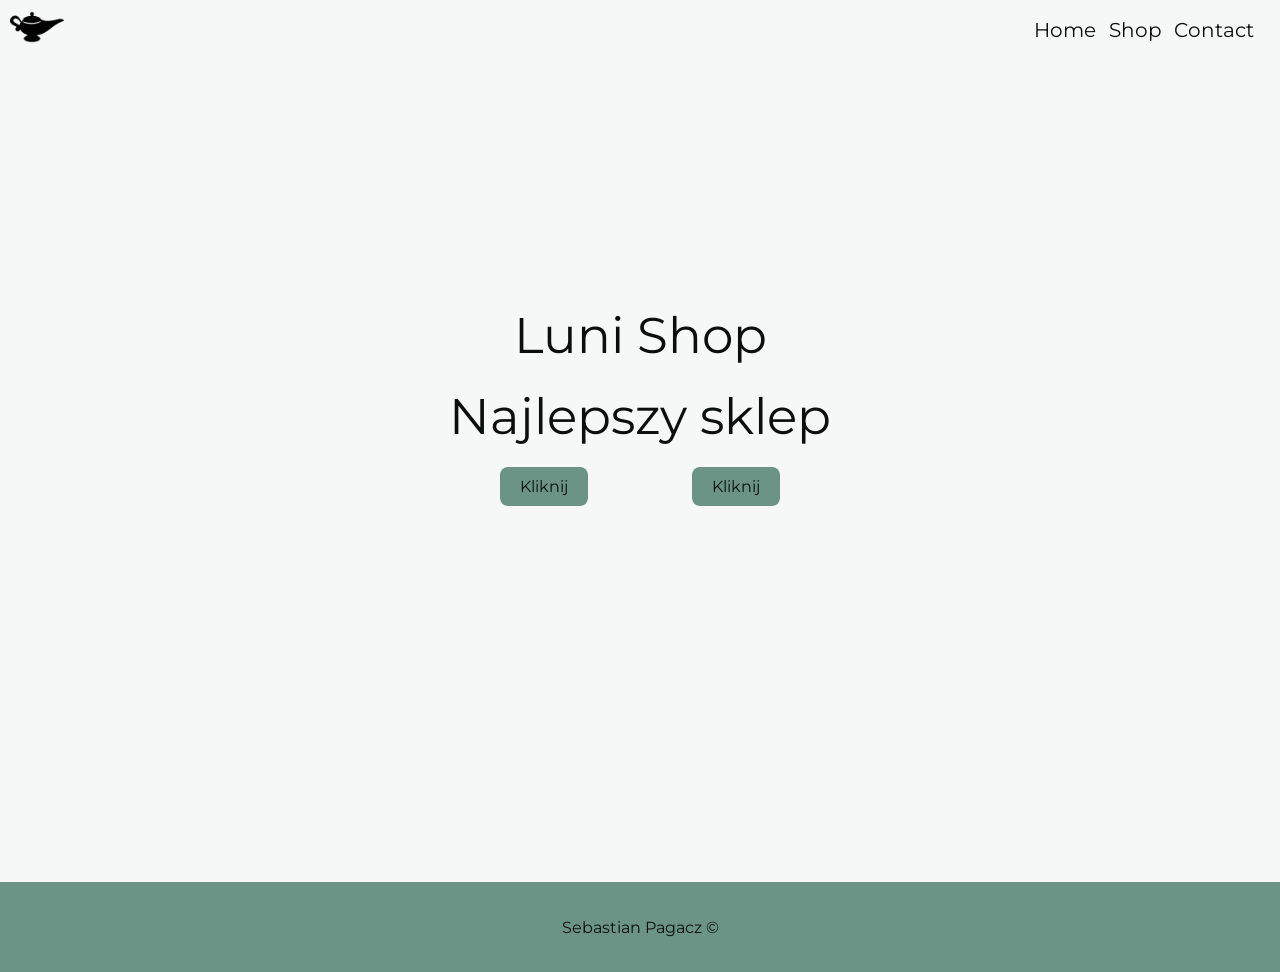
<file: frontend/index.html>
<!DOCTYPE html>
<html lang="en">
<head>
    <meta charset="UTF-8">
    <meta name="viewport" content="width=device-width, initial-scale=1.0">
    <link rel="stylesheet" href="src/css/style.css">
    <!-- Montserrat font import -->
    <link rel="preconnect" href="https://fonts.googleapis.com">
    <link rel="preconnect" href="https://fonts.gstatic.com" crossorigin>
    <link href="https://fonts.googleapis.com/css2?family=Montserrat:ital,wght@0,100..900;1,100..900&display=swap" rel="stylesheet">
    <title>LuniShop</title>
</head>
<body>
    <header>
        <a href="/frontend" class="logo"><img src="src/images/luni-logo.png" alt="LuniShop"></a>
        <div class="menu-links">
            <a href="/frontend" class="menu-item">Home</a>
            <a href="#" class="menu-item">Shop</a>
            <a href="/frontend/contact.html" class="menu-item">Contact</a>
        </div>
    </header>
    <main>
        <div class="hero-section">
            <p>Luni Shop</p>
            <p>Najlepszy sklep</p>
            <div class="hero-btn-container">
                <a href="#">Kliknij</a>
                <a href="#">Kliknij</a>
            </div>
        </div>
        <div class="header-blocker"></div>
    </main>
    <footer>
        <a href="https://github.com/SebastianPagacz/LuniShop" target="_blank">Sebastian Pagacz &copy;</a>
    </footer>
    <script type="module" src="src/js/app.js"></script>
</body>
</html>
</file>
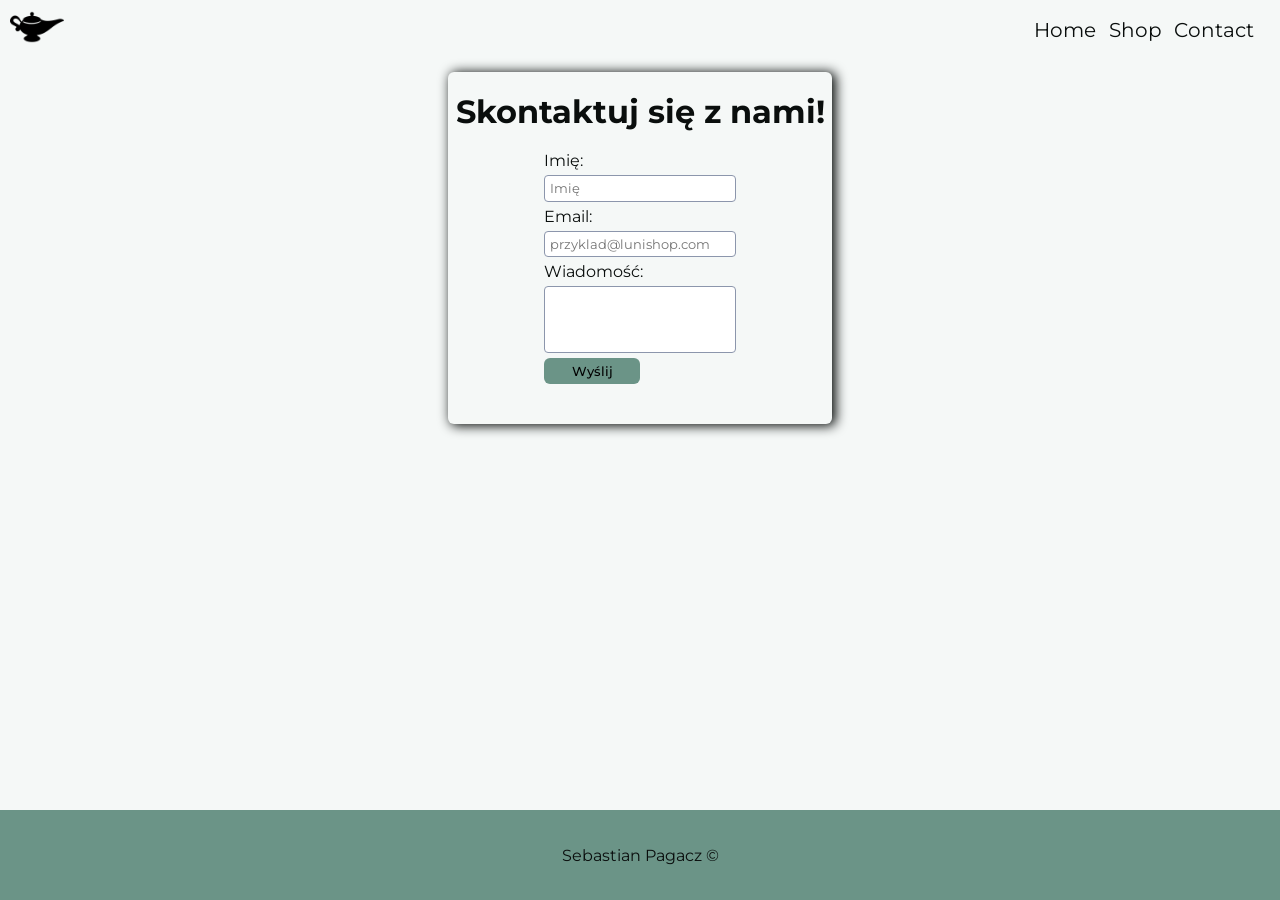
<file: frontend/contact.html>
<!DOCTYPE html>
<html lang="en">
<head>
    <meta charset="UTF-8">
    <meta name="viewport" content="width=device-width, initial-scale=1.0">
    <link rel="stylesheet" href="src/css/style.css">
    <!-- Font import -->
    <link rel="preconnect" href="https://fonts.googleapis.com">
    <link rel="preconnect" href="https://fonts.gstatic.com" crossorigin>
    <link href="https://fonts.googleapis.com/css2?family=Montserrat:ital,wght@0,100..900;1,100..900&display=swap" rel="stylesheet">
    <title>LuniShop</title>
</head>
<body>
    <header>
        <a href="/frontend" class="logo"><img src="src/images/luni-logo.png" alt="LuniShop"></a>
        <div class="menu-links">
            <a href="/frontend" class="menu-item">Home</a>
            <a href="#" class="menu-item">Shop</a>
            <a href="/frontend/contact.html" class="menu-item">Contact</a>
        </div>
    </header>
    <main>
        <div class="header-blocker"></div>
        <div class="contact-container">
            <h1>Skontaktuj się z nami!</h1>
            <form class="contact-form">
                <label for="userName">Imię:</label>
                <input type="text" name="userName" placeholder="Imię">
                <label for="userEmail">Email:</label>
                <input type="email" name="userEmail" placeholder="przyklad@lunishop.com">
                <label for="userContent">Wiadomość:</label>
                <textarea name="userContent" id=""></textarea>
                <button type="submit">Wyślij</button>
            </form>
        </div>
    </main>
    <footer>
        <a href="https://github.com/SebastianPagacz/LuniShop" target="_blank">Sebastian Pagacz &copy;</a>
    </footer>
    <script type="module" src="src/js/app.js"></script>
</body>
</html>
</file>
<file: frontend/src/css/style.css>
*{
    margin: 0;
    padding: 0;
    box-sizing: border-box;
    font-family: Montserrat;
}

:root{
    --text: #0a0e0d;
    --background: #f5f8f7;
    --primary: #6b9487;
    --secondary: #afbbc5;
    --accent: #8c96ac;
    --header-height-desktop: 5vh;
}

body{
    color: var(--text);
    min-height: 100vh;
    display: flex;
    flex-direction: column;
}

header{
    position: fixed;
    top: 0px;
    background-color: transparent;
    width: 100%;
    min-height: 8vh;
    display: flex;
    justify-content: space-between;
    align-items: center;
    z-index: 1;
    @media(min-width: 1024px){
        min-height: var(--header-height-desktop);
    }
}

header img{
    width: 15vw;
    padding-left: 10px;
    @media(min-width: 1024px){
        width: 5vw;
    }
}

.menu-links{
    display: none;
    @media(min-width: 1024px){
        display: flex;
        gap: 1vw;
        padding-right: 2vw;
    }
}

header a{
    font-size: 20px;
    text-decoration: none;
    color: var(--text);
    transition: 200ms;
}

header a:hover{
    color: var(--secondary);
    transition: 200ms;
}

header a:active{
    color: var(--secondary);
}

main{
    background-color: var(--background);
    width: 100%;
    min-height: 92vh;
    flex: 1;
    @media(min-width: 1024px){
        min-height: 90vh;
        display: flex;
        flex-direction: column;
        justify-content: flex-start;
        align-items: center;
    }
}

.hero-section{
    display: none;
    @media(min-width: 1024px){
        display: flex;
        flex-direction: column;
        justify-content: center;
        align-content: center;
        align-items: center;
        gap: 20px;
        text-align: center;
        min-height: 90vh;
        width: 100%;
        background-color: var(--background);
    }
}

.hero-section p{
    font-size: 50px;
}

.hero-btn-container{
    width: 30%;
    display: flex;
    flex-direction: row;
    justify-content: space-around;
}

.hero-btn-container a{
    color: var(--text);
    text-decoration: none;
    padding: 10px 20px 10px 20px;
    background-color: var(--primary);
    border-radius: 8px;
    transition: 300ms;
}

.hero-btn-container a:hover{
    transition: 300ms;
    background-color: var(--secondary);
}

.header-blocker{
    position: sticky;
    top: 0;
    min-height: 8vh;
    background-color: var(--background);
    display: flex;
    flex-direction: row;
    justify-content: space-between;
}

footer{
    display: flex;
    justify-content: center;
    align-items: center;
    background-color: var(--primary);
    width: 100%;
    min-height: 10vh;
}

footer a{
    text-decoration: none;
    color: var(--text);
    transition: 200ms;
}

footer a:hover{
    color: var(--secondary);
    transition: 200ms;
}

/* Contact */
.contact-container{
    padding-top: 20px;
    padding-bottom: 40px;
    display: flex;
    flex-direction: column;
    justify-content: center;
    align-items: center;
    width: 100%;
    @media(min-width: 1024px){
        width: 30vw;
        background-color: var(--background);
        border-radius: 6px;
        -webkit-box-shadow: 3px 1px 12px 1px var(--text); 
        box-shadow: 3px 1px 12px 1px var(--text);
    }
}

.contact-form{
    display: flex;
    flex-direction: column;
    gap: 5px;
    padding-top: 20px;
    width: 80%;
    @media(min-width: 1024px){
        width: 50%;
    }
}

.contact-form button{
    border: 0;
    background-color: var(--primary);
    width: 50%;
    padding: 5px;
    border-radius: 6px;
    font-weight: 500;
    transition: 300ms;
}

.contact-form button:hover{
    background-color: var(--secondary);
    transition: 300ms;
}

.contact-form input{
    padding: 5px;
    border-radius: 4px;
    border: 1px solid var(--accent);
    height: 2em;
}

.contact-form textarea{
    padding: 5px;
    border-radius: 4px;
    border: 1px solid var(--accent);
    resize: none;
    height: 5em;
}
</file>
